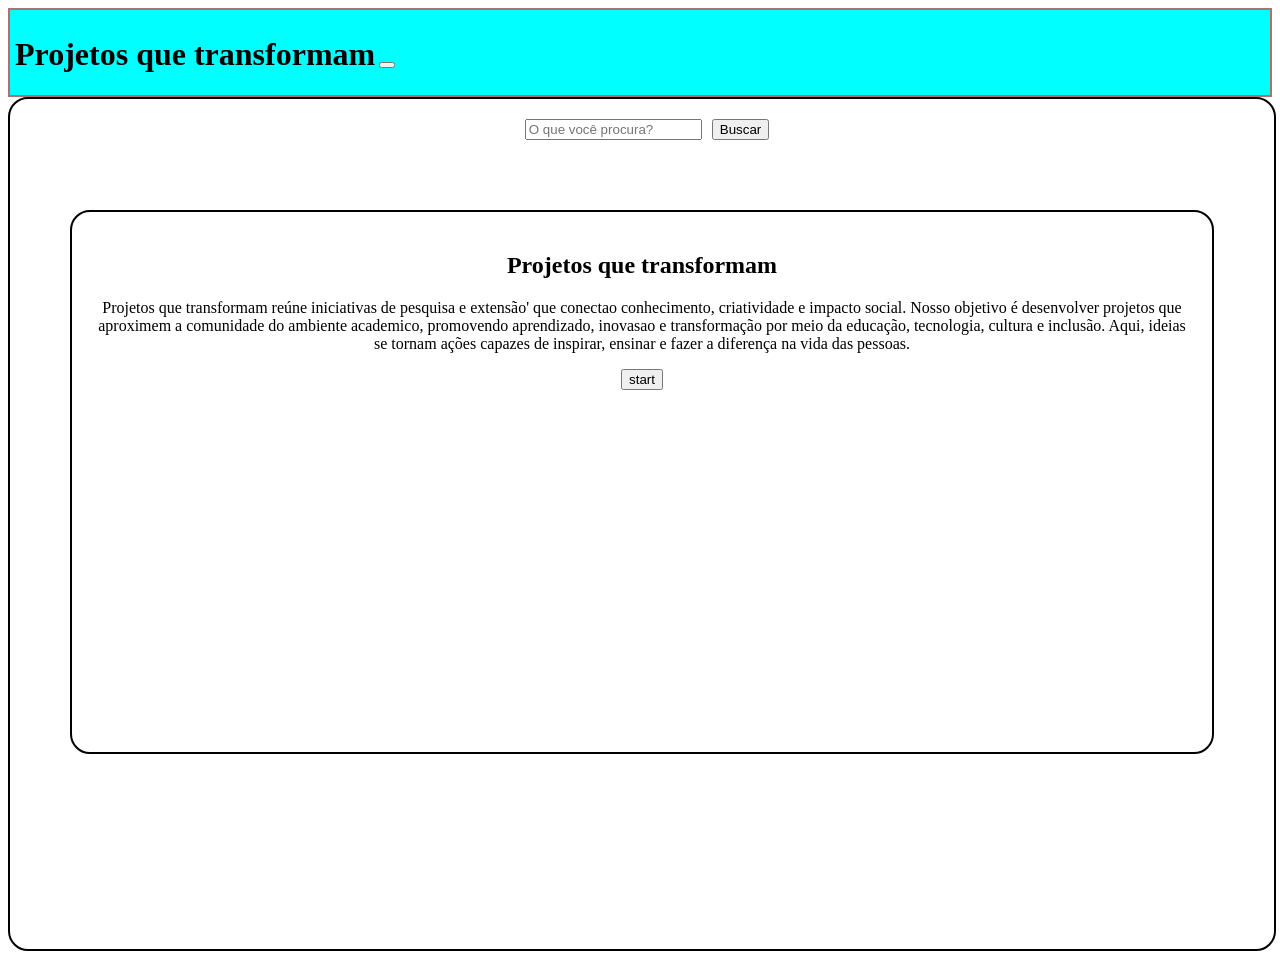
<file: pagina foda uau/index.html>
<!DOCTYPE html>
<html lang="pt-BR">

<head>
    <meta charset="UTF-8">
    <meta name="viewport" content="width=device-width, initial-scale=1.0">
    <title>pagina de inicio</title>
    <link rel="stylesheet" href="style.css">
</head>

<body>
    <header style="background-color: aqua" class="cima">
        <h1>Projetos que transformam</h1>
        <button class="menu-botao" id="menu-botao">
            <span class="linha"></span>
            <span class="linha"></span>
            <span class="linha"></span>
        </button>
    </header>
    <main class="fundo">
        <form action="/buscar" method="get" id="barra">
            <input type="text" name="q" placeholder="O que você procura?" id="barra" required>
            <button type="submit">Buscar</button>
        </form>
        <div class="centro">
            <div class="caixa-destaque">
                <h2>Projetos que transformam</h2>
                <p>
                    Projetos que transformam reúne iniciativas de pesquisa e extensão' que conectao conhecimento,
                    criatividade e impacto social. Nosso objetivo é desenvolver projetos que aproximem a comunidade do
                    ambiente academico, promovendo aprendizado, inovasao e transformação por meio da educação,
                    tecnologia, cultura e inclusão. Aqui, ideias se tornam ações capazes de inspirar, ensinar e fazer a
                    diferença na vida das pessoas.
                </p>
                <form action="/p2.html" method="get">

                    <button type="submit">start</button>
                </form>
            </div>
        </div>

    </main>

</body>

</html>
</file>
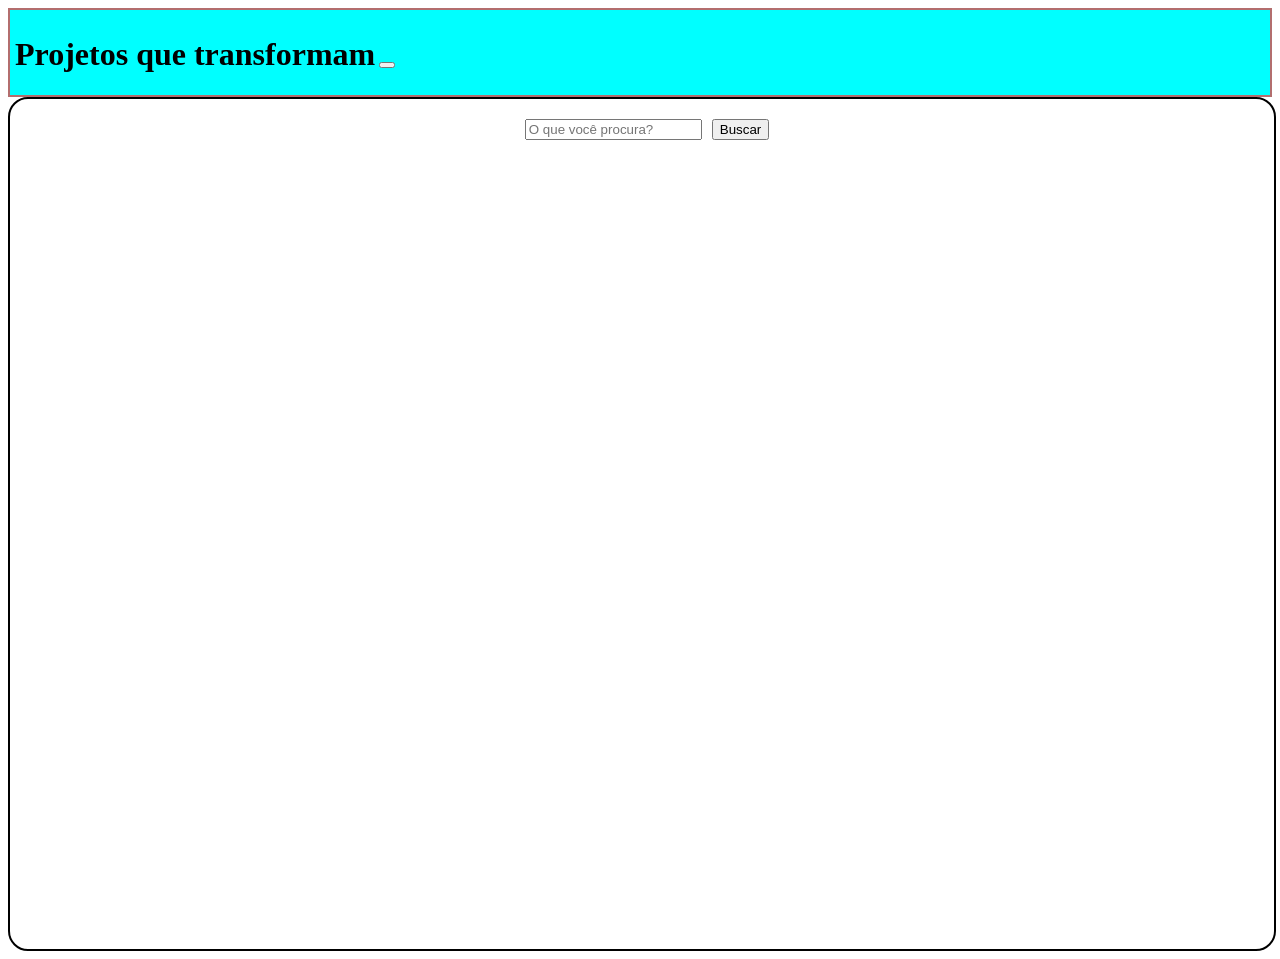
<file: pagina foda uau/p2.html>
<!DOCTYPE html>
<html lang="pt-BR">

<head>
    <meta charset="UTF-8">
    <meta name="viewport" content="width=device-width, initial-scale=1.0">
    <title>OFICINAS</title>
     <link rel="stylesheet" href="style2.css">
</head>

<body>
    <header style="background-color: aqua" class="cima">
        <h1>Projetos que transformam</h1>
        <button class="menu-botao" id="menu-botao">
            <span class="linha"></span>
            <span class="linha"></span>
            <span class="linha"></span>
        </button>
    </header>
    <main class="fundo">
        <form action="/buscar" method="get" id="barra">
            <input type="text" name="q" placeholder="O que você procura?" id="barra" required>
            <button type="submit">Buscar</button>
        </form>
        

    </main>

</body>

</html>
</file>
<file: pagina foda uau/style.css>
.caixa-destaque {
    border: 2px solid rgb(0, 0, 0);
    padding: 20px;
    border-radius: 20px;
    width: 1500px;
    height: 500px;
    margin: 50px;
   text-align: center;
    
    
}

.cima {
    border: 2px solid rgb(179, 110, 110);
    padding: 5px;
    max-width: 100%;
    margin: 0 auto;
    height: 75px;
}

.fundo {
    border: 2px solid black;
    border-radius: 20px;
    width: 100%;
    height: 850px;
    
}

header h1 {
    display: inline-block;
}

#barra {
    display: flex;
    justify-content: center;
    align-items: center;
    margin: 10px;

}
.centro {
    display: flex;
    justify-content: center;
    align-items: center;
    margin: 10px;
}

h2 {
    text-align: center;
}
</file>
<file: pagina foda uau/style2.css>
.cima {
    border: 2px solid rgb(179, 110, 110);
    padding: 5px;
    max-width: 100%;
    margin: 0 auto;
    height: 75px;
}

.fundo {
    border: 2px solid black;
    border-radius: 20px;
    width: 100%;
    height: 850px;
    
}

header h1 {
    display: inline-block;
}

#barra {
    display: flex;
    justify-content: center;
    align-items: center;
    margin: 10px;

}
</file>
